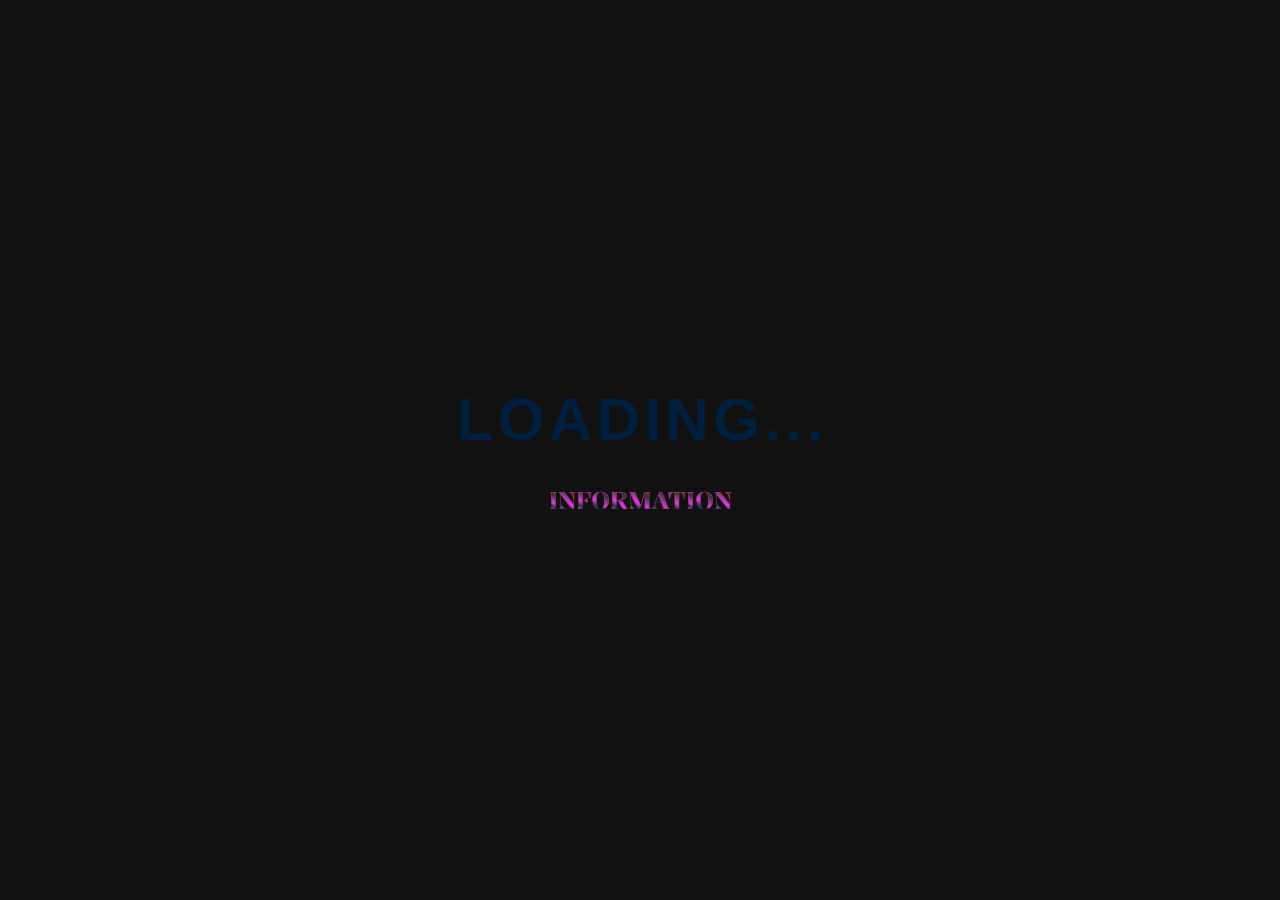
<file: index.html>
<!DOCTYPE html>
<html lang="en">
<head>
    <meta charset="UTF-8">
    <meta name="viewport" content="width=device-width, initial-scale=1.0">
    <title>Document</title>

<link rel="preconnect" href="https://fonts.googleapis.com">
<link rel="preconnect" href="https://fonts.gstatic.com" crossorigin>
<link href="https://fonts.googleapis.com/css2?family=Kalnia+Glaze:wght@100..700&display=swap" rel="stylesheet">    
    
<link rel="stylesheet" href="./style.css">
</head>
<body>
  
   

    <div class="loader">
        <span>L</span>
        <span>o</span>
        <span>a</span>
        <span>d</span>
        <span>i</span>
        <span>n</span>
        <span>g</span>
        <span>.</span>
        <span>.</span>
        <span>.</span>
    </div>

    <a href="./2.html/index.html">INFORMATION</a>

</body>
</html>
</file>
<file: style.css>
*{
    margin: 0;
    padding: 0;
}
body{
   
    font-family: sans-serif;
    min-height: 100vh;
    display: flex;
    flex-direction: column;
    gap: 30px;
    align-items: center;
    justify-content: center;
    background-color: #111;
}
a{
    font-family: "Kalnia Glaze", serif;
    text-decoration:none;
    font-size: 24px;
    font-weight: 600;
}

.loader span{
    font-size: 60px;
    text-transform: uppercase;
    color: #001f3f;
    font-weight:bold;
    animation: animate 5s ease-in-out infinite;
}

.loader span:nth-child(1){
 animation-delay:0.8s;
}
.loader span:nth-child(2){
 animation-delay:1s;
}
.loader span:nth-child(3){
 animation-delay:1.2s;
}
.loader span:nth-child(4){
 animation-delay:1.4s;
}
.loader span:nth-child(5){
 animation-delay:1.6s;
}
.loader span:nth-child(6){
 animation-delay:1.8s;
}
.loader span:nth-child(7){
 animation-delay:2s;
}
.loader span:nth-child(8){
 animation-delay:1.2s;
}
.loader span:nth-child(9){
 animation-delay:2s;
}
.loader span:nth-child(9){
 animation-delay:2.2s;
}

@keyframes animate{
    10%{color:#ffdc00}
    20%{color:#01ff70}
    30%{color:#f012be}
    40%{color:#0074D9}
    50%{color:#7fdbff}
    60%{color:#85144b}
    70%{color:#ff851b}
    80%{color:#2ecc40}
    90%{color:#ff4136}
    100%{color:#00ff9d}
}
</file>
